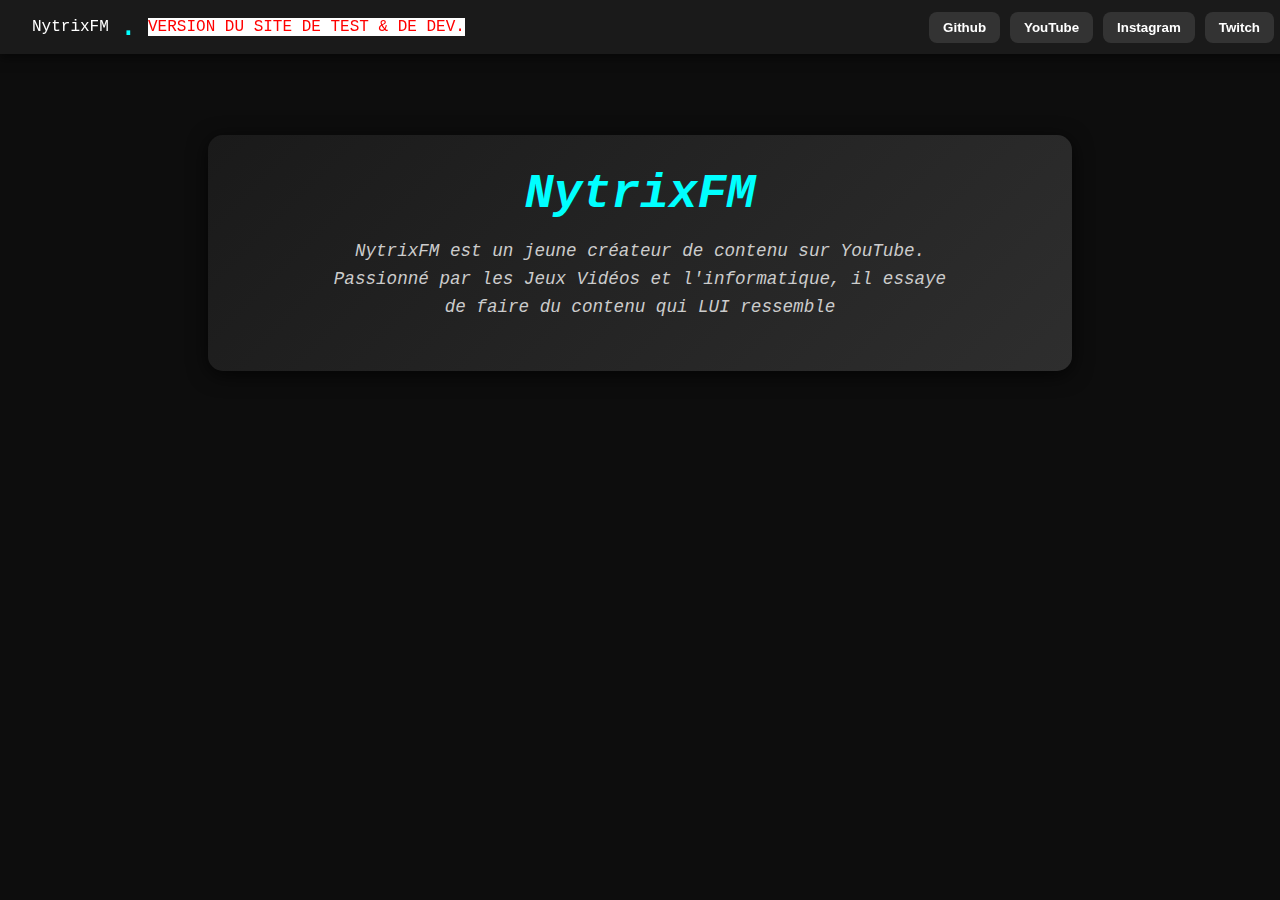
<file: dev/index.html>
<!DOCTYPE html>
<html lang="en">
<head>
    <meta charset="UTF-8">
    <meta name="viewport" content="width=device-width, initial-scale=1.0">
    <title>NytrixFM</title>
     <link rel="stylesheet" href="css/styles.css">
</head>
<body>
    <header class="fixedbar">
        <div class="elementsATleft"> 
            <p>NytrixFM</p> 
            <p class="point">.</p> 
            <p class="redwarn">VERSION DU SITE DE TEST & DE DEV.</p>
        </div>
        <div class="elementsATright"> 
            <button><a href="https://github.com/NytrixFM/nytrixfm-website" target="_BLANK">Github</a></button>
            <button><a href="https://youtube.com/@nytrixfm" target="_BLANK">YouTube</a></button>
            <button><a href="https://instagram.com/nytrix_fm" target="_BLANK">Instagram</a></button>
            <button><a href="https://twitch.tv/nytrixfm1" target="_BLANK">Twitch</a></button>
            <button><a></a></button>
        </div>
    </header>
    <div class="welcome">
        <h1 class="welcome-NytrixFM">
            NytrixFM
        </h1>
        <p class="bio">
                NytrixFM est un jeune créateur de contenu sur YouTube.  <br> Passionné par les Jeux Vidéos et l'informatique, il essaye de faire du contenu qui LUI ressemble
        </p>
    </div>
</body>
</html>
</file>
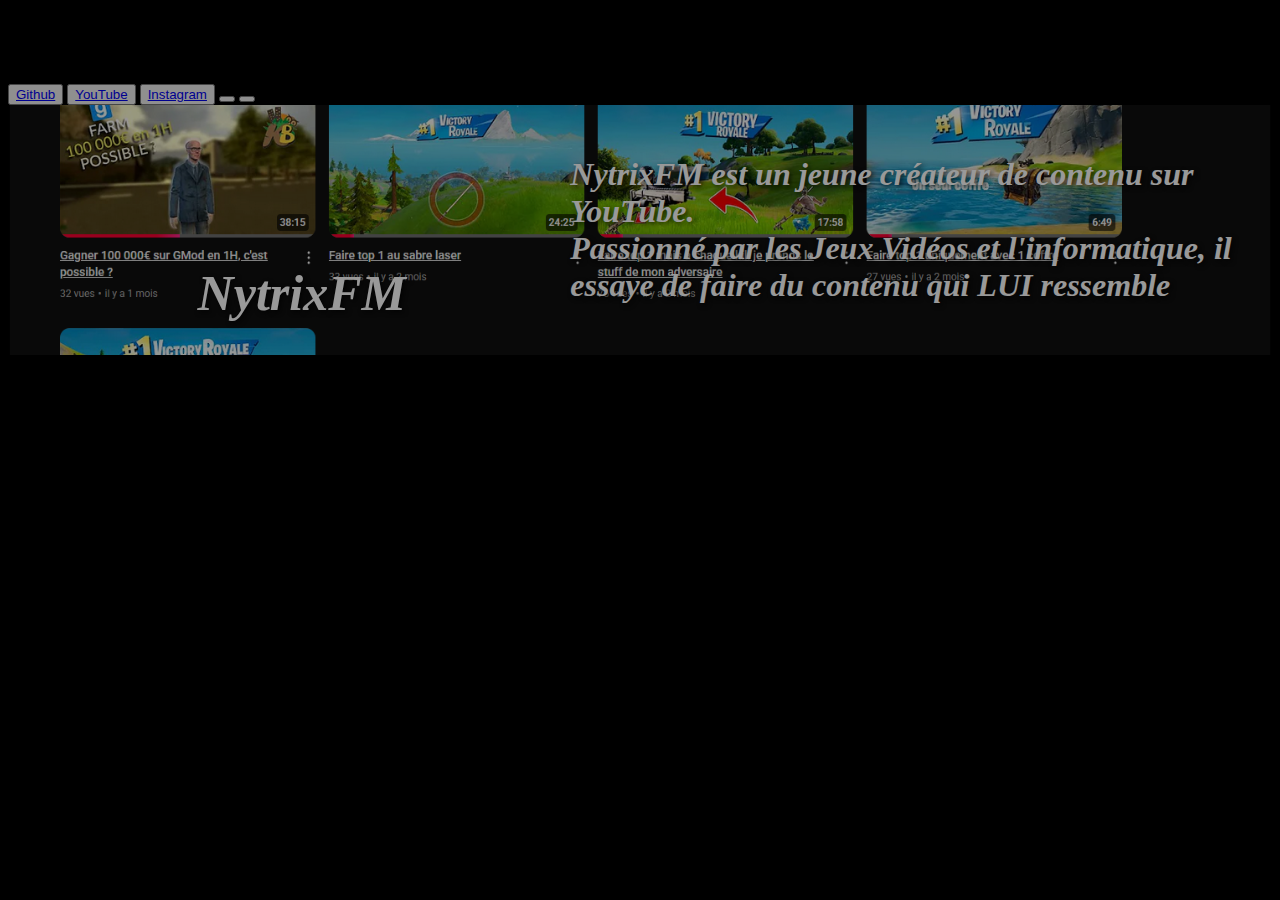
<file: fr/index.html>
<!DOCTYPE html>
<html lang="en">
<head>
    <meta charset="UTF-8">
    <meta name="viewport" content="width=device-width, initial-scale=1.0">
    <title>NytrixFM</title>
     <link rel="stylesheet" href="css/styles.css">
</head>
<body>
    <header class="fixedbar">
        <div class="elementsATleft"> 
            <p>NytrixFM</p> 
            <p class="point">.</p> 
        </div>
        <div class="elementsATright"> 
            <button><a href="https://github.com/NytrixFM/nytrixfm-website" target="_BLANK">Github</a></button>
            <button><a href="https://youtube.com/@nytrixfm" target="_BLANK">YouTube</a></button>
            <button><a href="https://instagram.com/nytrix_fm" target="_BLANK">Instagram</a></button>
            <button><a href="https://twitch.tv/nytrixfm1" target="_BLANK"></a></button>
            <button><a></a></button>
        </div>
    </header>
    <div class="welcome">
        <h1 class="welcome-NytrixFM">
            NytrixFM
        </h1>
        <p class="bio">
                NytrixFM est un jeune créateur de contenu sur YouTube.  <br> Passionné par les Jeux Vidéos et l'informatique, il essaye de faire du contenu qui LUI ressemble
        </p>
    </div>
</body>
</html>
</file>
<file: dev/css/styles.css>
body {
    background-color: #0d0d0d;
    color: white;
    font-family: 'Courier New', Courier, monospace;
    margin: 0;
    padding: 0;
}

.fixedbar {
    position: fixed;
    top: 0;
    left: 0;
    width: 100%;
    background-color: #1a1a1a;
    display: flex;
    justify-content: space-between;
    align-items: center;
    padding: 0.7rem 2rem;
    box-shadow: 0 4px 10px rgba(0, 0, 0, 0.5);
    z-index: 1000;
}

.elementsATleft {
    display: flex;
    align-items: center;
    gap: 10px;
}

.elementsATleft p {
    margin: 0;
}

.elementsATleft .point {
    font-size: 2rem;
    color: #00ffff;
    margin: 0;
    line-height: 1;
}

.elementsATright {
    display: flex;
    gap: 10px;
}

.elementsATright button {
    background-color: #333;
    border: none;
    border-radius: 8px;
    padding: 8px 14px;
    cursor: pointer;
    transition: background-color 0.2s ease;
}

.elementsATright button:hover {
    background-color: #444;
}

.elementsATright a {
    text-decoration: none;
    color: white;
    font-weight: bold;
}

.welcome {
    text-align: center;
    margin-top: 15vh;
    padding: 2rem;
    background: linear-gradient(135deg, #1a1a1a, #2e2e2e);
    border-radius: 15px;
    width: 80%;
    max-width: 800px;
    margin-left: auto;
    margin-right: auto;
    box-shadow: 0 4px 20px rgba(0, 0, 0, 0.7);
    transition: all 0.3s ease-in-out;
}

.welcome:hover {
    transform: scale(1.02);
    box-shadow: 0 6px 25px rgba(255, 255, 255, 0.1);
}

h1.welcome-NytrixFM {
    font-style: oblique;
    font-size: 3rem;
    margin: 0;
    color: #00ffff;
    transition: color 0.3s;
}

h1.welcome-NytrixFM:hover {
    color: #66ffff;
}

p.bio {
    font-style: italic;
    font-size: 1.1rem;
    margin-top: 1rem;
    padding: 0 10%;
    line-height: 1.6;
    color: #ccc;
}

.elementsATleft a {
    text-decoration: none;
    color: white;
    font-weight: bold; 
}


.redwarn {
    color: red;
    background-color: white;
}
</file>
<file: fr/css/styles.css>
div.welcome {
  background-image: url('bg-chaineytb.png');
  background-size: cover;
  background-position: center;
  background-repeat: no-repeat;

  height: 250px; /* Hauteur de la bannière */
  width: 100%;

  display: flex;
  align-items: center;
  justify-content: center;

  color: white;
  font-size: 2em;
  font-weight: bold;
  text-shadow: 2px 2px 5px rgba(0,0,0,0.7); /* Pour rendre le texte lisible */
}

div.welcome::before {
  content: "";
  position: absolute;
  top: 0; left: 0; right: 0; bottom: 0;
  background-color: rgba(0, 0, 0, 0.4); /* couche sombre */
  z-index: 0;
}

body {
    background-color: black;
}

p.bio {
    font-style: italic;
    padding-left: 13%;
}

h1.welcome-NytrixFM {
    font-style: oblique;
    padding-left: 15%;
    padding-top: 10%;
    font-size: 50px;
}
</file>
